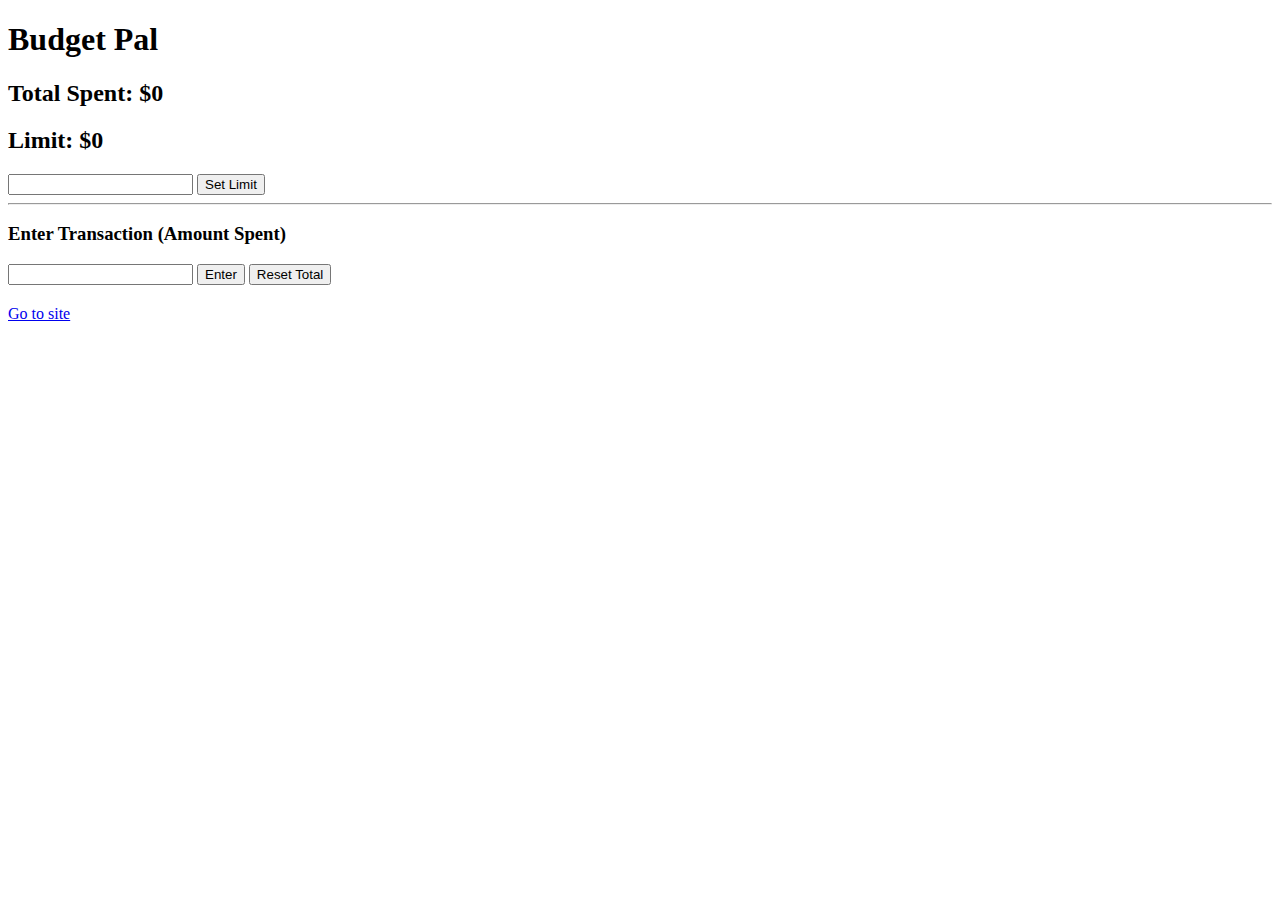
<file: popup.html>
<!DOCTYPE html>
<html>
    <head>
        <title>Budget Pal</title>
        <script src="jquery-3.1.0.min.js"></script>
        <script src="popup.js"></script>
    </head>
    <body>
        <h1>Budget Pal</h1>
        <h2>Total Spent: $<span id="total">0</span></h2>
        <h2>Limit: $<span id="limit">0</span></h2>
        <input type="text" id="newLimit">
        <input type="submit" id="setLimit" value="Set Limit">
        <hr>
        <h3>Enter Transaction (Amount Spent)</h3>
        <input type="text" id="amount"/>
        <input type="submit" id="spendAmount" value="Enter"/>
        <input type="submit" id="resetTotal" value="Reset Total">
        <h2></h2>
        <a href="/Budget Pal_website/index.html" target="_blank"> Go to site </a>
    </body>
</html>
</file>
